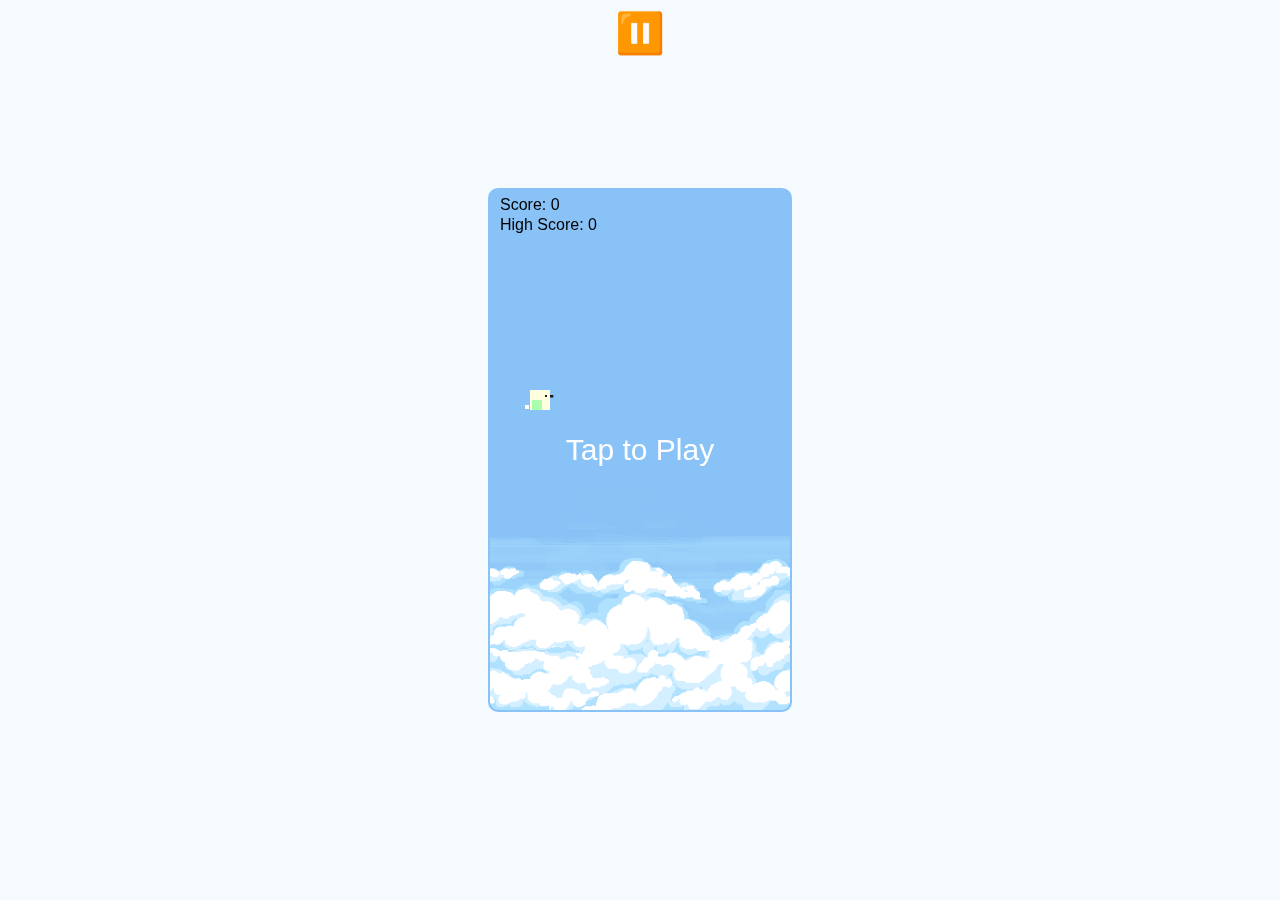
<file: FlappyBird/index.html>
<!DOCTYPE html>
<html lang="en">
<head>
    <meta charset="UTF-8">
    <meta name="theme-color" content="#f5faff">
    <meta name="description" content="This is a Flappy Bird Game of the Classic game times.">
    <link rel="manifest" href="manifest.json" crossorigin="use-credentials">
    
    <link rel="apple-touch-icon" href="icons/apple-icon-180-bg.png">

	<meta name="apple-mobile-web-app-capable" content="yes">
    
    <link rel="apple-touch-startup-image" href="icons/apple-splash-2048-2732.jpg" media="(device-width: 1024px) and (device-
    height: 1366px) and (-webkit-device-pixel-ratio: 2) and (orientation: portrait)">
    <link rel="apple-touch-startup-image" href="icons/apple-splash-2732-2048.jpg" media="(device-width: 1024px) and (device-
    height: 1366px) and (-webkit-device-pixel-ratio: 2) and (orientation: landscape)">
    <link rel="apple-touch-startup-image" href="icons/apple-splash-1668-2388.jpg" media="(device-width: 834px) and (device-h
    eight: 1194px) and (-webkit-device-pixel-ratio: 2) and (orientation: portrait)">
    <link rel="apple-touch-startup-image" href="icons/apple-splash-2388-1668.jpg" media="(device-width: 834px) and (device-h
    eight: 1194px) and (-webkit-device-pixel-ratio: 2) and (orientation: landscape)">
    <link rel="apple-touch-startup-image" href="icons/apple-splash-1536-2048.jpg" media="(device-width: 768px) and (device-h
    eight: 1024px) and (-webkit-device-pixel-ratio: 2) and (orientation: portrait)">
    <link rel="apple-touch-startup-image" href="icons/apple-splash-2048-1536.jpg" media="(device-width: 768px) and (device-h
    eight: 1024px) and (-webkit-device-pixel-ratio: 2) and (orientation: landscape)">
    <link rel="apple-touch-startup-image" href="icons/apple-splash-1668-2224.jpg" media="(device-width: 834px) and (device-h
    eight: 1112px) and (-webkit-device-pixel-ratio: 2) and (orientation: portrait)">
    <link rel="apple-touch-startup-image" href="icons/apple-splash-2224-1668.jpg" media="(device-width: 834px) and (device-h
    eight: 1112px) and (-webkit-device-pixel-ratio: 2) and (orientation: landscape)">
    <link rel="apple-touch-startup-image" href="icons/apple-splash-1620-2160.jpg" media="(device-width: 810px) and (device-h
    eight: 1080px) and (-webkit-device-pixel-ratio: 2) and (orientation: portrait)">
    <link rel="apple-touch-startup-image" href="icons/apple-splash-2160-1620.jpg" media="(device-width: 810px) and (device-h
    eight: 1080px) and (-webkit-device-pixel-ratio: 2) and (orientation: landscape)">
    <link rel="apple-touch-startup-image" href="icons/apple-splash-1284-2778.jpg" media="(device-width: 428px) and (device-h
    eight: 926px) and (-webkit-device-pixel-ratio: 3) and (orientation: portrait)">
    <link rel="apple-touch-startup-image" href="icons/apple-splash-2778-1284.jpg" media="(device-width: 428px) and (device-h
    eight: 926px) and (-webkit-device-pixel-ratio: 3) and (orientation: landscape)">
    <link rel="apple-touch-startup-image" href="icons/apple-splash-1170-2532.jpg" media="(device-width: 390px) and (device-h
    eight: 844px) and (-webkit-device-pixel-ratio: 3) and (orientation: portrait)">
    <link rel="apple-touch-startup-image" href="icons/apple-splash-2532-1170.jpg" media="(device-width: 390px) and (device-h
    eight: 844px) and (-webkit-device-pixel-ratio: 3) and (orientation: landscape)">
    <link rel="apple-touch-startup-image" href="icons/apple-splash-1125-2436.jpg" media="(device-width: 375px) and (device-h
    eight: 812px) and (-webkit-device-pixel-ratio: 3) and (orientation: portrait)">
    <link rel="apple-touch-startup-image" href="icons/apple-splash-2436-1125.jpg" media="(device-width: 375px) and (device-h
    eight: 812px) and (-webkit-device-pixel-ratio: 3) and (orientation: landscape)">
    <link rel="apple-touch-startup-image" href="icons/apple-splash-1242-2688.jpg" media="(device-width: 414px) and (device-h
    eight: 896px) and (-webkit-device-pixel-ratio: 3) and (orientation: portrait)">
    <link rel="apple-touch-startup-image" href="icons/apple-splash-2688-1242.jpg" media="(device-width: 414px) and (device-h
    eight: 896px) and (-webkit-device-pixel-ratio: 3) and (orientation: landscape)">
    <link rel="apple-touch-startup-image" href="icons/apple-splash-828-1792.jpg" media="(device-width: 414px) and (device-he
    ight: 896px) and (-webkit-device-pixel-ratio: 2) and (orientation: portrait)">
    <link rel="apple-touch-startup-image" href="icons/apple-splash-1792-828.jpg" media="(device-width: 414px) and (device-he
    ight: 896px) and (-webkit-device-pixel-ratio: 2) and (orientation: landscape)">
    <link rel="apple-touch-startup-image" href="icons/apple-splash-1242-2208.jpg" media="(device-width: 414px) and (device-h
    eight: 736px) and (-webkit-device-pixel-ratio: 3) and (orientation: portrait)">
    <link rel="apple-touch-startup-image" href="icons/apple-splash-2208-1242.jpg" media="(device-width: 414px) and (device-h
    eight: 736px) and (-webkit-device-pixel-ratio: 3) and (orientation: landscape)">
    <link rel="apple-touch-startup-image" href="icons/apple-splash-750-1334.jpg" media="(device-width: 375px) and (device-he
    ight: 667px) and (-webkit-device-pixel-ratio: 2) and (orientation: portrait)">
    <link rel="apple-touch-startup-image" href="icons/apple-splash-1334-750.jpg" media="(device-width: 375px) and (device-he
    ight: 667px) and (-webkit-device-pixel-ratio: 2) and (orientation: landscape)">
    <link rel="apple-touch-startup-image" href="icons/apple-splash-640-1136.jpg" media="(device-width: 320px) and (device-he
    ight: 568px) and (-webkit-device-pixel-ratio: 2) and (orientation: portrait)">
    <link rel="apple-touch-startup-image" href="icons/apple-splash-1136-640.jpg" media="(device-width: 320px) and (device-he
    ight: 568px) and (-webkit-device-pixel-ratio: 2) and (orientation: landscape)">

    <meta http-equiv="X-UA-Compatible" content="IE=edge">
    <meta name="viewport" content="width=device-width, initial-scale=1.0, minimum-scale=1.0, maximum-scale=1.0 user-scalable=no">
    <link rel="icon" href="./icons/manifest-icon-192.maskable.png">
    <link rel="stylesheet" href="style.css">
    <title>Flappy Bird</title>
</head>
<body>
    <div class="pause">⏸️</div>
    <div id="play" onclick="play()">Tap to Play</div>
    <div id="gameovermsg">
      <div class="msg">Game Over</div>
     <div class="reload" onclick="play()">Restart</div>
    </div>
    <canvas id="canvas" width="300" height="520"></canvas>
    <script defer src="main.js"></script>
    
</body>
</html>
</file>
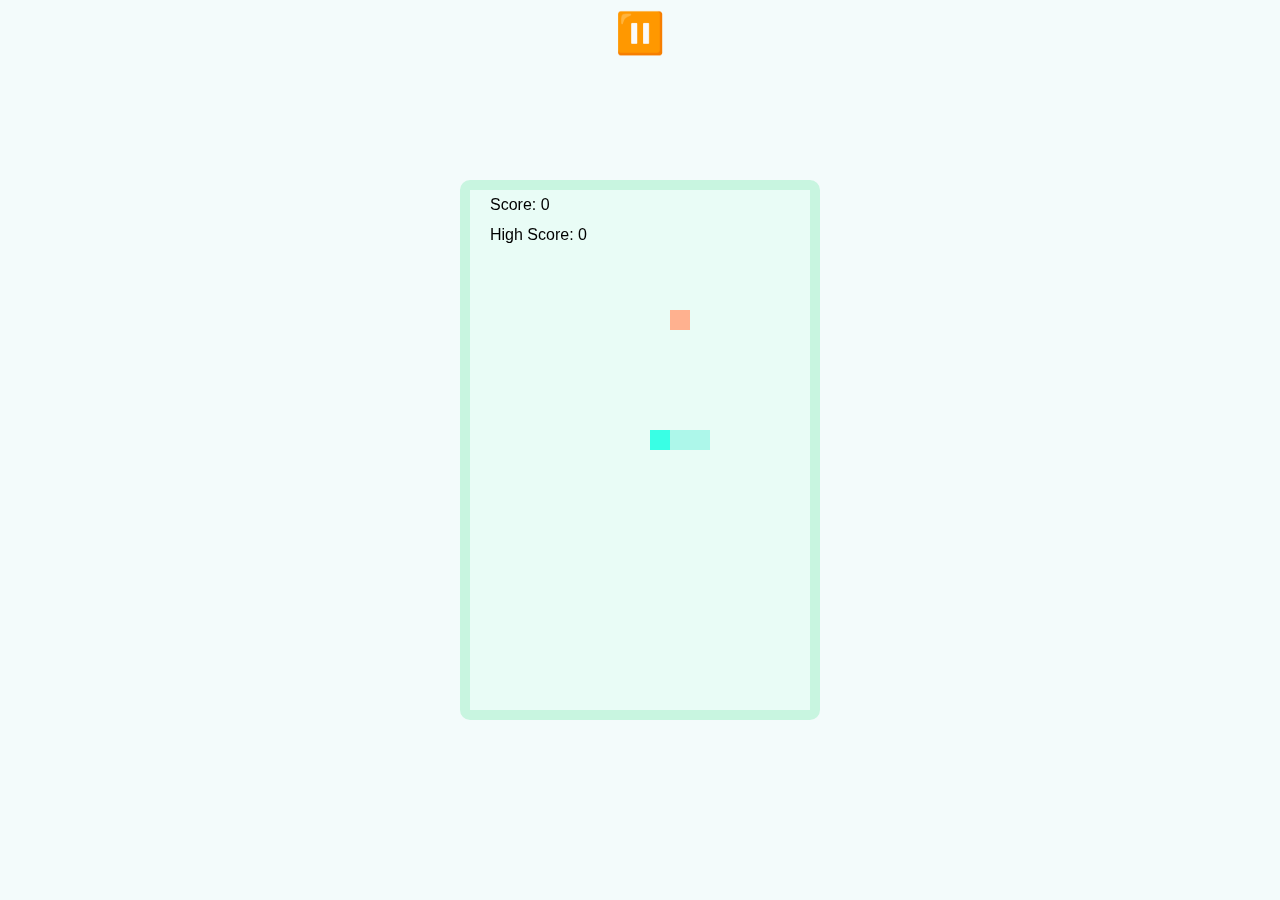
<file: Snake/index.html>
<!DOCTYPE html>
<html lang="en">
<head>
    <meta charset="UTF-8">
    <meta name="theme-color" content="#f3fbfb">
    <meta name="description" content="This is a Snake Game of the Classic game times.">
    <link rel="manifest" href="manifest.json" crossorigin="use-credentials">
    
    <link rel="apple-touch-icon" href="icons/apple-icon-180-bg.png">

	<meta name="apple-mobile-web-app-capable" content="yes">

    <link rel="apple-touch-startup-image" href="icons/apple-splash-2048-2732.jpg" media="(device-width: 1024px) and (device-
    height: 1366px) and (-webkit-device-pixel-ratio: 2) and (orientation: portrait)">
    <link rel="apple-touch-startup-image" href="icons/apple-splash-2732-2048.jpg" media="(device-width: 1024px) and (device-
    height: 1366px) and (-webkit-device-pixel-ratio: 2) and (orientation: landscape)">
    <link rel="apple-touch-startup-image" href="icons/apple-splash-1668-2388.jpg" media="(device-width: 834px) and (device-h
    eight: 1194px) and (-webkit-device-pixel-ratio: 2) and (orientation: portrait)">
    <link rel="apple-touch-startup-image" href="icons/apple-splash-2388-1668.jpg" media="(device-width: 834px) and (device-h
    eight: 1194px) and (-webkit-device-pixel-ratio: 2) and (orientation: landscape)">
    <link rel="apple-touch-startup-image" href="icons/apple-splash-1536-2048.jpg" media="(device-width: 768px) and (device-h
    eight: 1024px) and (-webkit-device-pixel-ratio: 2) and (orientation: portrait)">
    <link rel="apple-touch-startup-image" href="icons/apple-splash-2048-1536.jpg" media="(device-width: 768px) and (device-h
    eight: 1024px) and (-webkit-device-pixel-ratio: 2) and (orientation: landscape)">
    <link rel="apple-touch-startup-image" href="icons/apple-splash-1668-2224.jpg" media="(device-width: 834px) and (device-h
    eight: 1112px) and (-webkit-device-pixel-ratio: 2) and (orientation: portrait)">
    <link rel="apple-touch-startup-image" href="icons/apple-splash-2224-1668.jpg" media="(device-width: 834px) and (device-h
    eight: 1112px) and (-webkit-device-pixel-ratio: 2) and (orientation: landscape)">
    <link rel="apple-touch-startup-image" href="icons/apple-splash-1620-2160.jpg" media="(device-width: 810px) and (device-h
    eight: 1080px) and (-webkit-device-pixel-ratio: 2) and (orientation: portrait)">
    <link rel="apple-touch-startup-image" href="icons/apple-splash-2160-1620.jpg" media="(device-width: 810px) and (device-h
    eight: 1080px) and (-webkit-device-pixel-ratio: 2) and (orientation: landscape)">
    <link rel="apple-touch-startup-image" href="icons/apple-splash-1284-2778.jpg" media="(device-width: 428px) and (device-h
    eight: 926px) and (-webkit-device-pixel-ratio: 3) and (orientation: portrait)">
    <link rel="apple-touch-startup-image" href="icons/apple-splash-2778-1284.jpg" media="(device-width: 428px) and (device-h
    eight: 926px) and (-webkit-device-pixel-ratio: 3) and (orientation: landscape)">
    <link rel="apple-touch-startup-image" href="icons/apple-splash-1170-2532.jpg" media="(device-width: 390px) and (device-h
    eight: 844px) and (-webkit-device-pixel-ratio: 3) and (orientation: portrait)">
    <link rel="apple-touch-startup-image" href="icons/apple-splash-2532-1170.jpg" media="(device-width: 390px) and (device-h
    eight: 844px) and (-webkit-device-pixel-ratio: 3) and (orientation: landscape)">
    <link rel="apple-touch-startup-image" href="icons/apple-splash-1125-2436.jpg" media="(device-width: 375px) and (device-h
    eight: 812px) and (-webkit-device-pixel-ratio: 3) and (orientation: portrait)">
    <link rel="apple-touch-startup-image" href="icons/apple-splash-2436-1125.jpg" media="(device-width: 375px) and (device-h
    eight: 812px) and (-webkit-device-pixel-ratio: 3) and (orientation: landscape)">
    <link rel="apple-touch-startup-image" href="icons/apple-splash-1242-2688.jpg" media="(device-width: 414px) and (device-h
    eight: 896px) and (-webkit-device-pixel-ratio: 3) and (orientation: portrait)">
    <link rel="apple-touch-startup-image" href="icons/apple-splash-2688-1242.jpg" media="(device-width: 414px) and (device-h
    eight: 896px) and (-webkit-device-pixel-ratio: 3) and (orientation: landscape)">
    <link rel="apple-touch-startup-image" href="icons/apple-splash-828-1792.jpg" media="(device-width: 414px) and (device-he
    ight: 896px) and (-webkit-device-pixel-ratio: 2) and (orientation: portrait)">
    <link rel="apple-touch-startup-image" href="icons/apple-splash-1792-828.jpg" media="(device-width: 414px) and (device-he
    ight: 896px) and (-webkit-device-pixel-ratio: 2) and (orientation: landscape)">
    <link rel="apple-touch-startup-image" href="icons/apple-splash-1242-2208.jpg" media="(device-width: 414px) and (device-h
    eight: 736px) and (-webkit-device-pixel-ratio: 3) and (orientation: portrait)">
    <link rel="apple-touch-startup-image" href="icons/apple-splash-2208-1242.jpg" media="(device-width: 414px) and (device-h
    eight: 736px) and (-webkit-device-pixel-ratio: 3) and (orientation: landscape)">
    <link rel="apple-touch-startup-image" href="icons/apple-splash-750-1334.jpg" media="(device-width: 375px) and (device-he
    ight: 667px) and (-webkit-device-pixel-ratio: 2) and (orientation: portrait)">
    <link rel="apple-touch-startup-image" href="icons/apple-splash-1334-750.jpg" media="(device-width: 375px) and (device-he
    ight: 667px) and (-webkit-device-pixel-ratio: 2) and (orientation: landscape)">
    <link rel="apple-touch-startup-image" href="icons/apple-splash-640-1136.jpg" media="(device-width: 320px) and (device-he
    ight: 568px) and (-webkit-device-pixel-ratio: 2) and (orientation: portrait)">
    <link rel="apple-touch-startup-image" href="icons/apple-splash-1136-640.jpg" media="(device-width: 320px) and (device-he
    ight: 568px) and (-webkit-device-pixel-ratio: 2) and (orientation: landscape)">
    <meta http-equiv="X-UA-Compatible" content="IE=edge">
    <meta name="viewport" content="width=device-width, initial-scale=1.0, minimum-scale=1.0, maximum-scale=1.0 user-scalable=no">
    <link rel="icon" href="./icons/manifest-icon-192.maskable.png">
    <link rel="stylesheet" href="style.css">
    <title>Snake</title>
</head>
<body>
    <div class="pause">⏸️</div>
    <div id="gameovermsg">
        <div class="msg">Game Over</div>
        <div class="reload" onclick="play()">Restart</div>
    </div>
    <canvas id="canvas" height="520" width="340"></canvas>
    <script defer src="main.js"></script>
</body>
</html>
</file>
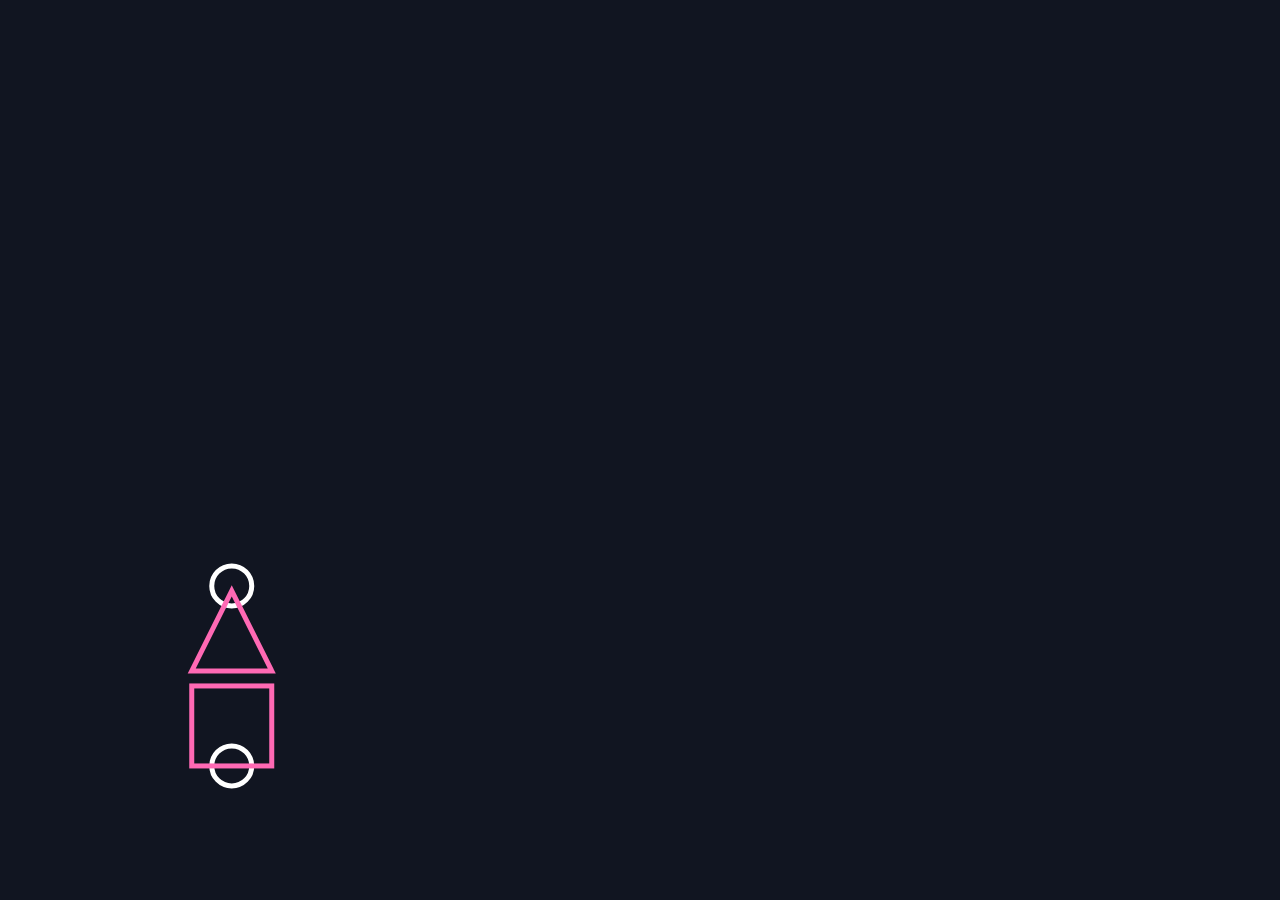
<file: spaceShooter/index.html>
<!DOCTYPE html>
<html lang="en">
<head>
    <meta charset="UTF-8">
    <meta http-equiv="X-UA-Compatible" content="IE=edge">
    <meta name="viewport" content="width=device-width, initial-scale=1.0, minimum-scale=1.0, maximum-scale=1.0 user-scalable=no">
    <link rel="stylesheet" href="style.css">
    <title>Space Shooter</title>
</head>
<body>
    <canvas id="canvas"></canvas>
    <script defer src="js/main.js"></script>
</body>
</html>
</file>
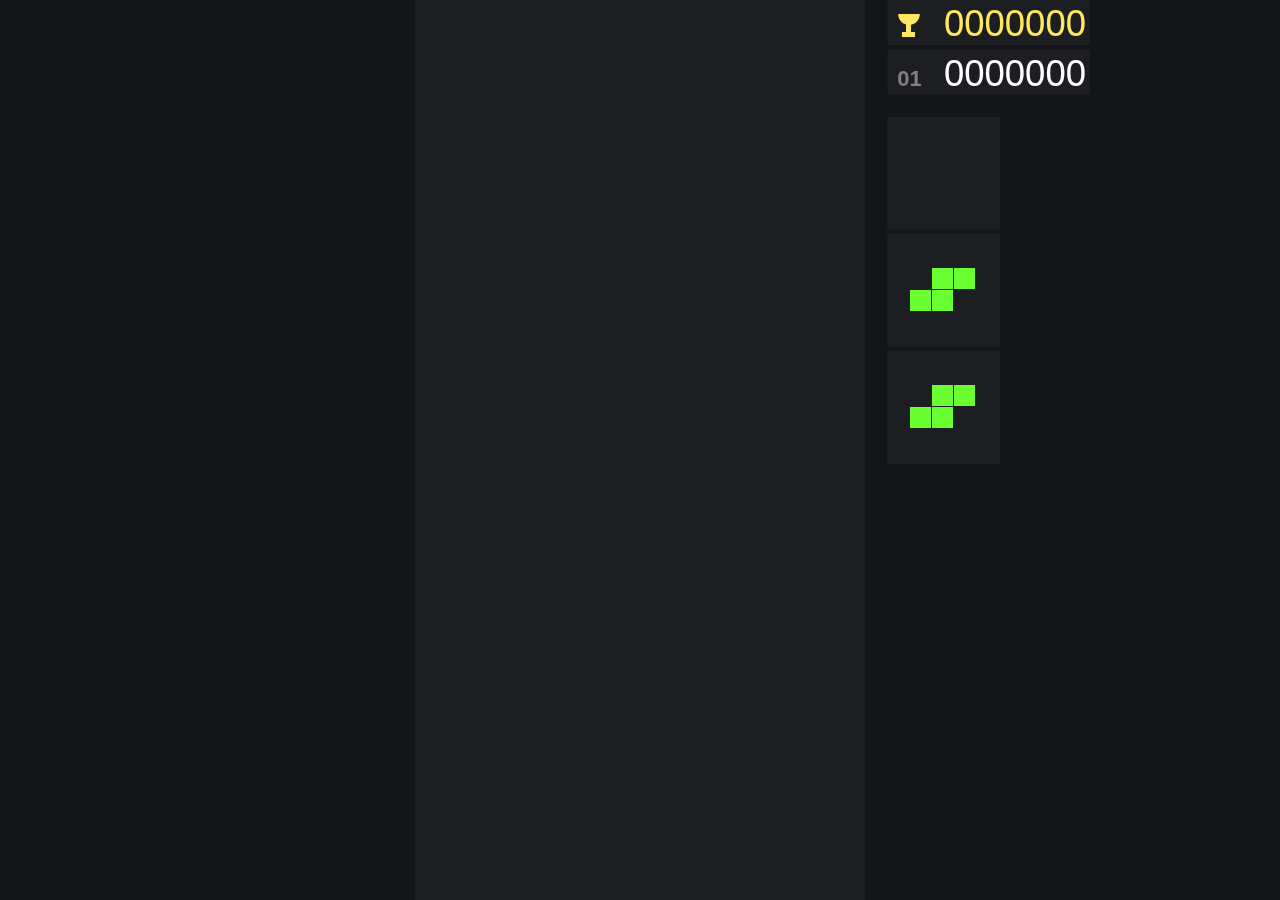
<file: Tetris/index.html>
<!DOCTYPE html>
<html lang="en">
<head>
    <meta charset="UTF-8">
    <meta name="theme-color" content="#131519">
    <meta name="description" content="This is a Tetris Game of the Classic game times.">
    <link rel="manifest" href="manifest.json" crossorigin="use-credentials">
    
    <link rel="apple-touch-icon" href="icons/apple-icon-180-bg.png">

	<meta name="apple-mobile-web-app-capable" content="yes">

    <link rel="apple-touch-startup-image" href="icons/apple-splash-2048-2732.jpg" media="(device-width: 1024px) and (device-
    height: 1366px) and (-webkit-device-pixel-ratio: 2) and (orientation: portrait)">
    <link rel="apple-touch-startup-image" href="icons/apple-splash-2732-2048.jpg" media="(device-width: 1024px) and (device-
    height: 1366px) and (-webkit-device-pixel-ratio: 2) and (orientation: landscape)">
    <link rel="apple-touch-startup-image" href="icons/apple-splash-1668-2388.jpg" media="(device-width: 834px) and (device-h
    eight: 1194px) and (-webkit-device-pixel-ratio: 2) and (orientation: portrait)">
    <link rel="apple-touch-startup-image" href="icons/apple-splash-2388-1668.jpg" media="(device-width: 834px) and (device-h
    eight: 1194px) and (-webkit-device-pixel-ratio: 2) and (orientation: landscape)">
    <link rel="apple-touch-startup-image" href="icons/apple-splash-1536-2048.jpg" media="(device-width: 768px) and (device-h
    eight: 1024px) and (-webkit-device-pixel-ratio: 2) and (orientation: portrait)">
    <link rel="apple-touch-startup-image" href="icons/apple-splash-2048-1536.jpg" media="(device-width: 768px) and (device-h
    eight: 1024px) and (-webkit-device-pixel-ratio: 2) and (orientation: landscape)">
    <link rel="apple-touch-startup-image" href="icons/apple-splash-1668-2224.jpg" media="(device-width: 834px) and (device-h
    eight: 1112px) and (-webkit-device-pixel-ratio: 2) and (orientation: portrait)">
    <link rel="apple-touch-startup-image" href="icons/apple-splash-2224-1668.jpg" media="(device-width: 834px) and (device-h
    eight: 1112px) and (-webkit-device-pixel-ratio: 2) and (orientation: landscape)">
    <link rel="apple-touch-startup-image" href="icons/apple-splash-1620-2160.jpg" media="(device-width: 810px) and (device-h
    eight: 1080px) and (-webkit-device-pixel-ratio: 2) and (orientation: portrait)">
    <link rel="apple-touch-startup-image" href="icons/apple-splash-2160-1620.jpg" media="(device-width: 810px) and (device-h
    eight: 1080px) and (-webkit-device-pixel-ratio: 2) and (orientation: landscape)">
    <link rel="apple-touch-startup-image" href="icons/apple-splash-1284-2778.jpg" media="(device-width: 428px) and (device-h
    eight: 926px) and (-webkit-device-pixel-ratio: 3) and (orientation: portrait)">
    <link rel="apple-touch-startup-image" href="icons/apple-splash-2778-1284.jpg" media="(device-width: 428px) and (device-h
    eight: 926px) and (-webkit-device-pixel-ratio: 3) and (orientation: landscape)">
    <link rel="apple-touch-startup-image" href="icons/apple-splash-1170-2532.jpg" media="(device-width: 390px) and (device-h
    eight: 844px) and (-webkit-device-pixel-ratio: 3) and (orientation: portrait)">
    <link rel="apple-touch-startup-image" href="icons/apple-splash-2532-1170.jpg" media="(device-width: 390px) and (device-h
    eight: 844px) and (-webkit-device-pixel-ratio: 3) and (orientation: landscape)">
    <link rel="apple-touch-startup-image" href="icons/apple-splash-1125-2436.jpg" media="(device-width: 375px) and (device-h
    eight: 812px) and (-webkit-device-pixel-ratio: 3) and (orientation: portrait)">
    <link rel="apple-touch-startup-image" href="icons/apple-splash-2436-1125.jpg" media="(device-width: 375px) and (device-h
    eight: 812px) and (-webkit-device-pixel-ratio: 3) and (orientation: landscape)">
    <link rel="apple-touch-startup-image" href="icons/apple-splash-1242-2688.jpg" media="(device-width: 414px) and (device-h
    eight: 896px) and (-webkit-device-pixel-ratio: 3) and (orientation: portrait)">
    <link rel="apple-touch-startup-image" href="icons/apple-splash-2688-1242.jpg" media="(device-width: 414px) and (device-h
    eight: 896px) and (-webkit-device-pixel-ratio: 3) and (orientation: landscape)">
    <link rel="apple-touch-startup-image" href="icons/apple-splash-828-1792.jpg" media="(device-width: 414px) and (device-he
    ight: 896px) and (-webkit-device-pixel-ratio: 2) and (orientation: portrait)">
    <link rel="apple-touch-startup-image" href="icons/apple-splash-1792-828.jpg" media="(device-width: 414px) and (device-he
    ight: 896px) and (-webkit-device-pixel-ratio: 2) and (orientation: landscape)">
    <link rel="apple-touch-startup-image" href="icons/apple-splash-1242-2208.jpg" media="(device-width: 414px) and (device-h
    eight: 736px) and (-webkit-device-pixel-ratio: 3) and (orientation: portrait)">
    <link rel="apple-touch-startup-image" href="icons/apple-splash-2208-1242.jpg" media="(device-width: 414px) and (device-h
    eight: 736px) and (-webkit-device-pixel-ratio: 3) and (orientation: landscape)">
    <link rel="apple-touch-startup-image" href="icons/apple-splash-750-1334.jpg" media="(device-width: 375px) and (device-he
    ight: 667px) and (-webkit-device-pixel-ratio: 2) and (orientation: portrait)">
    <link rel="apple-touch-startup-image" href="icons/apple-splash-1334-750.jpg" media="(device-width: 375px) and (device-he
    ight: 667px) and (-webkit-device-pixel-ratio: 2) and (orientation: landscape)">
    <link rel="apple-touch-startup-image" href="icons/apple-splash-640-1136.jpg" media="(device-width: 320px) and (device-he
    ight: 568px) and (-webkit-device-pixel-ratio: 2) and (orientation: portrait)">
    <link rel="apple-touch-startup-image" href="icons/apple-splash-1136-640.jpg" media="(device-width: 320px) and (device-he
    ight: 568px) and (-webkit-device-pixel-ratio: 2) and (orientation: landscape)">
    <meta http-equiv="X-UA-Compatible" content="IE=edge">
    <meta name="viewport" content="width=device-width, initial-scale=1.0, minimum-scale=1.0, maximum-scale=1.0 user-scalable=no">
    <link rel="icon" href="./icons/manifest-icon-192.maskable.png">
    <link rel="stylesheet" href="style.css">
    <title>Tetris</title>
</head>
<body>
    <canvas id="canvas" width="220" height="400"></canvas>
    <script defer src="main.js"></script>
</body>
</html>
</file>
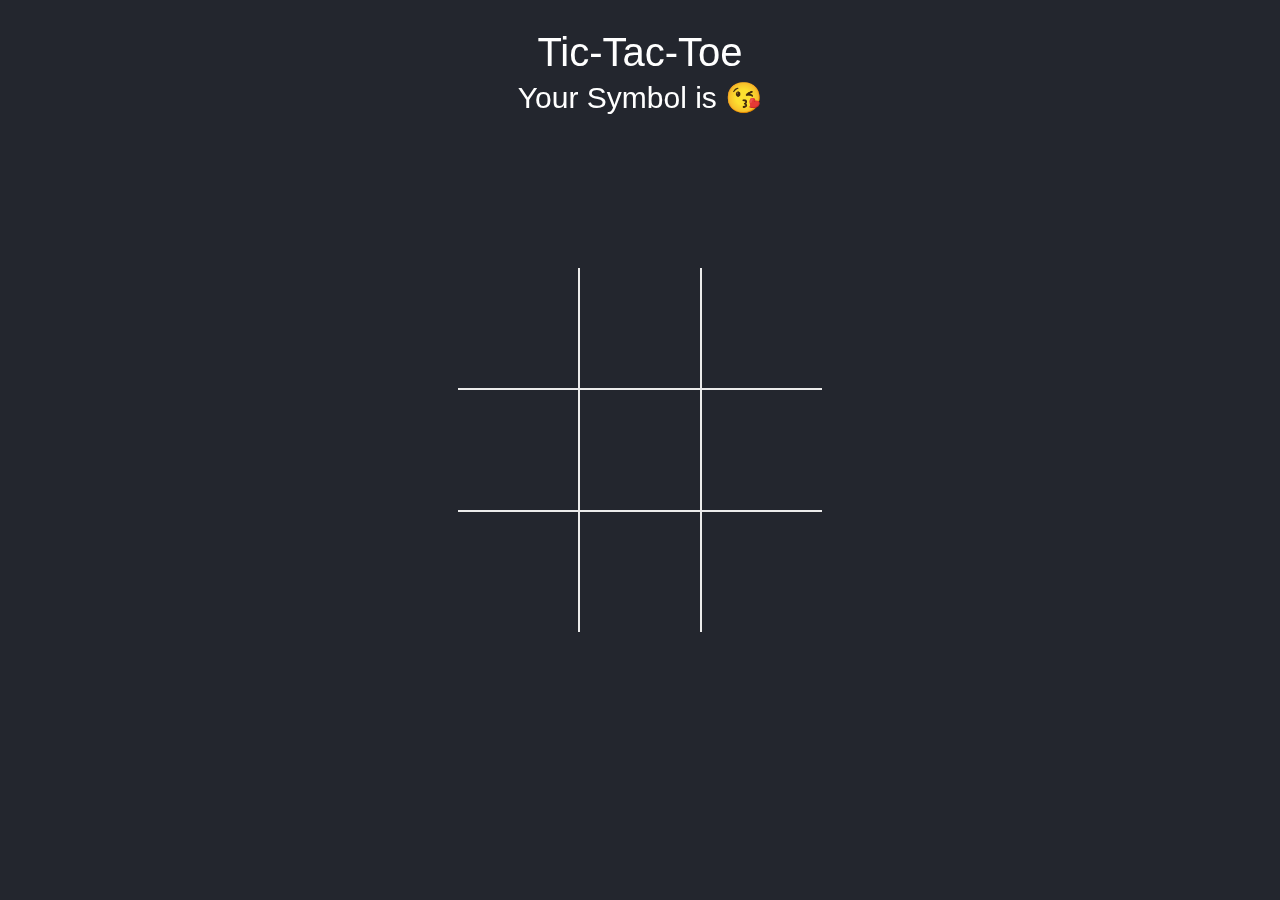
<file: Tictactoe/index.html>
<!DOCTYPE html>
<html lang="en">
<head>
    <meta charset="UTF-8">
    <meta http-equiv="X-UA-Compatible" content="IE=edge">
    <meta name="viewport" content="width=device-width, initial-scale=1.0, minimum-scale=1.0, maximum-scale=1.0 user-scalable=no">
    <link rel="stylesheet" href="style.css">
    <script defer src="script.js"></script>
    <title>Tic Tac Toe</title>
</head>
<body>
   <div class="title">Tic-Tac-Toe</div>
   <div class="hint">Your Symbol is&nbsp;</div>
    <div class="message">
        <div class="text">You</div>
        <div class="close">Ok</div>
    </div>
    <div id="canvas">
        <div class="cell" id="cell-1"></div>
        <div class="cell" id="cell-2"></div>
        <div class="cell" id="cell-3"></div>
        <div class="cell" id="cell-4"></div>
        <div class="cell" id="cell-5"></div>
        <div class="cell" id="cell-6"></div>
        <div class="cell" id="cell-7"></div>
        <div class="cell" id="cell-8"></div>
        <div class="cell" id="cell-9"></div>
    </div>
</body>
</html>
</file>
<file: FlappyBird/style.css>
*{
    margin: 0;
    padding: 0;
    box-sizing: border-box;
}
body{
    position: fixed;
    display: flex;
    height: 100%;
    width: 100%;
    justify-content: center;
    align-items: center;
    background: #f5faff;
    color: black;
    font-family: Arial, Helvetica, sans-serif;
    overscroll-behavior: contain;
      -webkit-user-select: none;
      -moz-user-select: none;
      -ms-user-select: none;
      user-select: none;
}
#canvas{
    background-color: #88C2F6;
    background-image: url('src/images.png');
    background-blend-mode: normal;
    background-size: contain;
    background-repeat: no-repeat;
    background-position-y: bottom;
    border-radius: 10px;
    border: 2px solid #88c2f6;
}

.pause{
    position: fixed;
    color: black;
    font-size: 40px;
    padding: 10px;
    top:0;
    left: 50%;
    transform: translateX(-50%);
    border-radius: 10px;
}
.pause:hover{
    cursor: pointer;
}
#play{
    font-size: 30px;
    position: fixed;
    display: flex;
    align-items: center;
    justify-content: center;
    color: white;
}
#play:hover{
    cursor: pointer;
}
#gameovermsg{
    display: none;
}
#gameovermsg.on{
    position: fixed;
    display: flex;
    flex-direction: column;
    justify-content: center;
    align-items: center;
    padding: 20px;
    border-radius: 10px;
    color: rgb(0, 0, 0);
    background: rgba(255,255,255,0.8);
}
#gameovermsg .msg{
    font-size: 50px;
}
#gameovermsg .msg:hover{
    cursor: default;
}
#gameovermsg .reload:hover{
    cursor: pointer;
}
</file>
<file: Snake/style.css>
*{
    margin: 0;
    padding: 0;
    box-sizing: border-box;
}
body{
    position: fixed;
    display: flex;
    height: 100%;
    width: 100%;
    justify-content: center;
    align-items: center;
    background: #f3fbfb;
    color: black;
    font-family: Arial, Helvetica, sans-serif;
    overscroll-behavior: contain;
    -webkit-user-select: none;
    -moz-user-select: none;
    -ms-user-select: none;
    user-select: none;
}
#canvas {
    background-color:#e9fcf6;
    border: 10px solid #c8f5e0;
    border-radius: 10px;
    font-family: Arial, Helvetica, sans-serif;
}
.pause{
    position: fixed;
    color: black;
    padding: 10px;
    top: 0;
    left: 50%;
    transform: translateX(-50%);
    border-radius: 10px;
    font-size: 40px;
}
.pause:hover{
    cursor: pointer;
}

#gameovermsg{
    display: none;
}
#gameovermsg.on{
    position: fixed;
    display: flex;
    flex-direction: column;
    justify-content: center;
    align-items: center;
    padding: 20px;
    border-radius: 10px;
    color: rgb(0, 0, 0);
    background: rgba(255,255,255,0.8);
}
#gameovermsg .msg{
    font-size: 50px;
}
#gameovermsg .msg:hover{
    cursor: default;
}
#gameovermsg .reload:hover{
    cursor: pointer;
}
</file>
<file: spaceShooter/style.css>
* {
  margin: 0;
  padding: 0;
  -webkit-box-sizing: border-box;
          box-sizing: border-box;
}

html {
  overflow: hidden;
  cursor: none;
}

#canvas {
  background-color: #111521;
}
/*# sourceMappingURL=style.css.map */
</file>
<file: Tetris/style.css>
*{
    padding: 0;
    margin: 0;
    box-sizing: border-box;
}
body{
    position: relative;
    display: flex;
    align-items: center;
    justify-content: center;
    height: 100vh;
    width: 100vw;
    overflow-y: hidden;
    overscroll-behavior: contain;
    -webkit-user-select: none;
    -moz-user-select: none;
    -ms-user-select: none;
    user-select: none;
}
</file>
<file: Tictactoe/style.css>
* {
  padding: 0;
  margin: 0;
  -webkit-box-sizing: border-box;
          box-sizing: border-box;
}

body {
  position: absolute;
  display: -webkit-box;
  display: -ms-flexbox;
  display: flex;
  height: 100%;
  width: 100%;
  -webkit-box-pack: center;
      -ms-flex-pack: center;
          justify-content: center;
  -webkit-box-align: center;
      -ms-flex-align: center;
          align-items: center;
  background: #23262e;
  font-family: Arial, Helvetica, sans-serif;
  overscroll-behavior: contain;
  -webkit-user-select: none;
  -moz-user-select: none;
  -ms-user-select: none;
  user-select: none;
  z-index: 1;
}

.title{
    position: fixed;
    top: 30px;
    font-size: 40px;
      z-index: 10;
      color: white;
}
.hint{
    position: fixed;
    top: 80px;
    font-size: 30px;
      z-index: 10;
      color: white;
}
#canvas {
  position: absolute;
  min-height: max-content;
  min-width: max-content;
  background-color: #EBEBEB;
  display: -ms-grid;
  display: grid;
    -webkit-box-pack: center;
    -ms-flex-pack: center;
    justify-content: center;
    -webkit-box-align: center;
    -ms-flex-align: center;
    align-items: center;
  grid-gap: 2px;
      grid-template-columns: repeat(3, 1fr);
  font-size: 80px;
  z-index: 2;
  overflow: hidden;
}

#canvas .cell {
  font-family: 'Courier New', Courier, monospace;
  position: relative;
  -webkit-transition: 300ms;
  transition: 300ms;

  display: -webkit-box;
  display: -ms-flexbox;
  display: flex;
  flex-direction: column;
  -webkit-box-pack: center;
      -ms-flex-pack: center;
          justify-content: center;
  -webkit-box-align: center;
      -ms-flex-align: center;
          align-items: center;
  height: 120px;
  width: 120px;
  
  background: #23262e;
}

#canvas .cell:hover {
  cursor: pointer;
}

.message {
  z-index: 10;
  position: absolute;
  
  background-color: rgba(255, 255, 255, 0.8);
  color: black;
  display: -webkit-box;
  display: -ms-flexbox;
  display: flex;
  -webkit-box-orient: vertical;
  -webkit-box-direction: normal;
      -ms-flex-direction: column;
          flex-direction: column;
  -webkit-box-pack: center;
      -ms-flex-pack: center;
          justify-content: center;
  -webkit-box-align: center;
      -ms-flex-align: center;
          align-items: center;
  padding: 10px;
  border-radius: 3px;
  -webkit-transition: 300ms;
  transition: 300ms;
  -webkit-transform: scale(0) rotate(0);
          transform: scale(0) rotate(0);
          
}

.message .text {
  position: relative;
  font-size: 40px;
}

.message .close {
  position: relative;
  padding: 5px;
  background-color: black;
  color: white;
  border-radius: 3px;
  -webkit-transition: 300ms;
  transition: 300ms;
  font-size: 30px;
}

.message .close:hover {
  cursor: pointer;
  background: brown;
}

.message.active {
  -webkit-transform: scale(1) rotate(360deg);
          transform: scale(1) rotate(360deg);
}
/*# sourceMappingURL=style.css.map */
</file>
